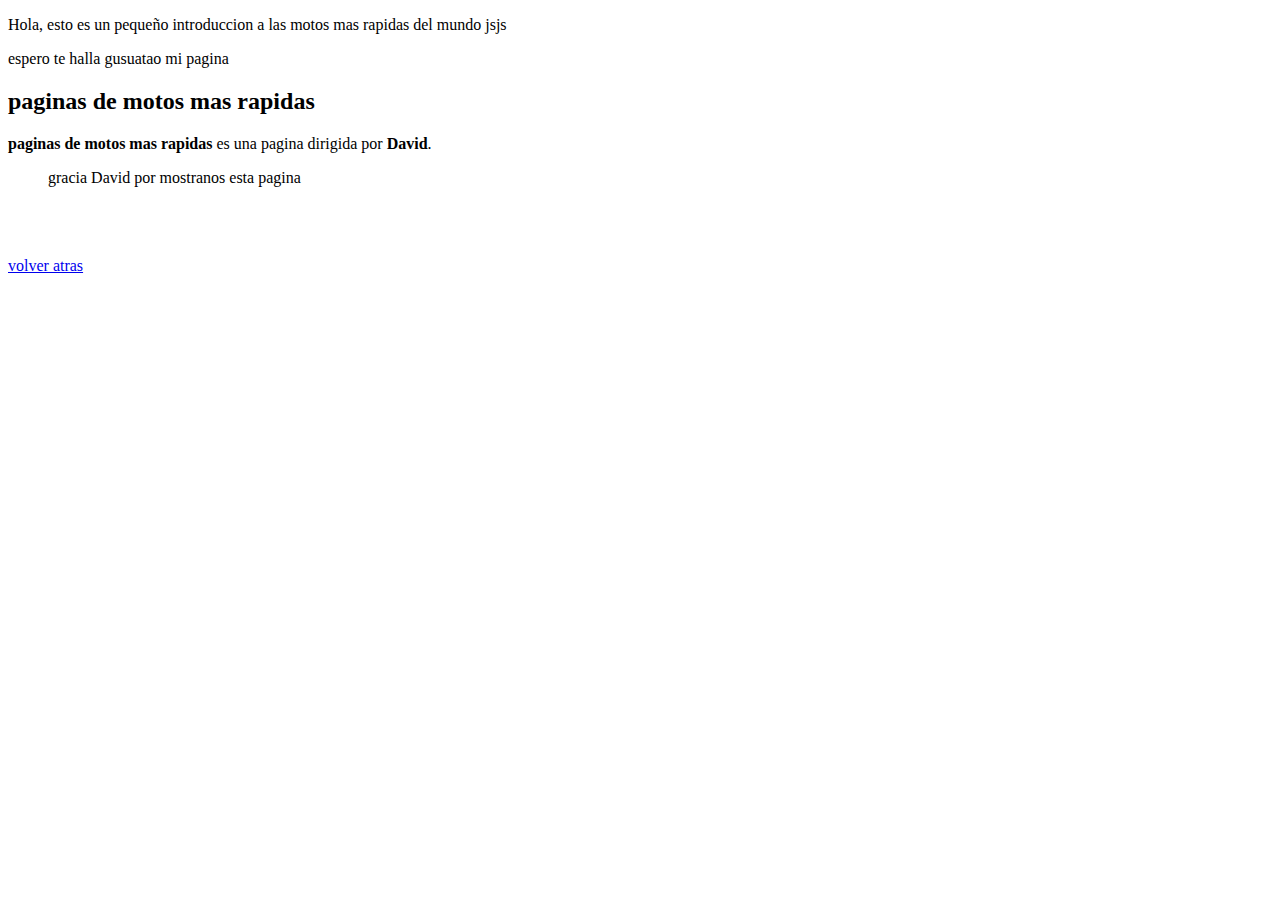
<file: html/agrupacion.html>
<!DOCTYPE html>
<html lang="en">
<head>
    <meta charset="UTF-8">
    <meta name="viewport" content="width=device-width, initial-scale=1.0">
    <title>agrupacion</title>
</head>
<body>
    <div class="container">
        <p>Hola, esto es un pequeño introduccion a las motos mas rapidas del mundo jsjs</p>
        <p>espero te halla gusuatao mi pagina</p>
      </div>
      <div class="movie-data">
        <h2>paginas de motos mas rapidas</h2>
        <div class="description">
          <p>
            <strong>paginas de motos mas rapidas</strong> es una pagina dirigida
            por <strong>David</strong>.
          </p>
          <blockquote>
            <p class="author">gracia David por mostranos esta pagina</p>
          </blockquote>
        </div>
      </div>
    <br>
    <br>
    <br>
    <a href="../index.html">volver atras</a>  
</body>
</html>
</file>
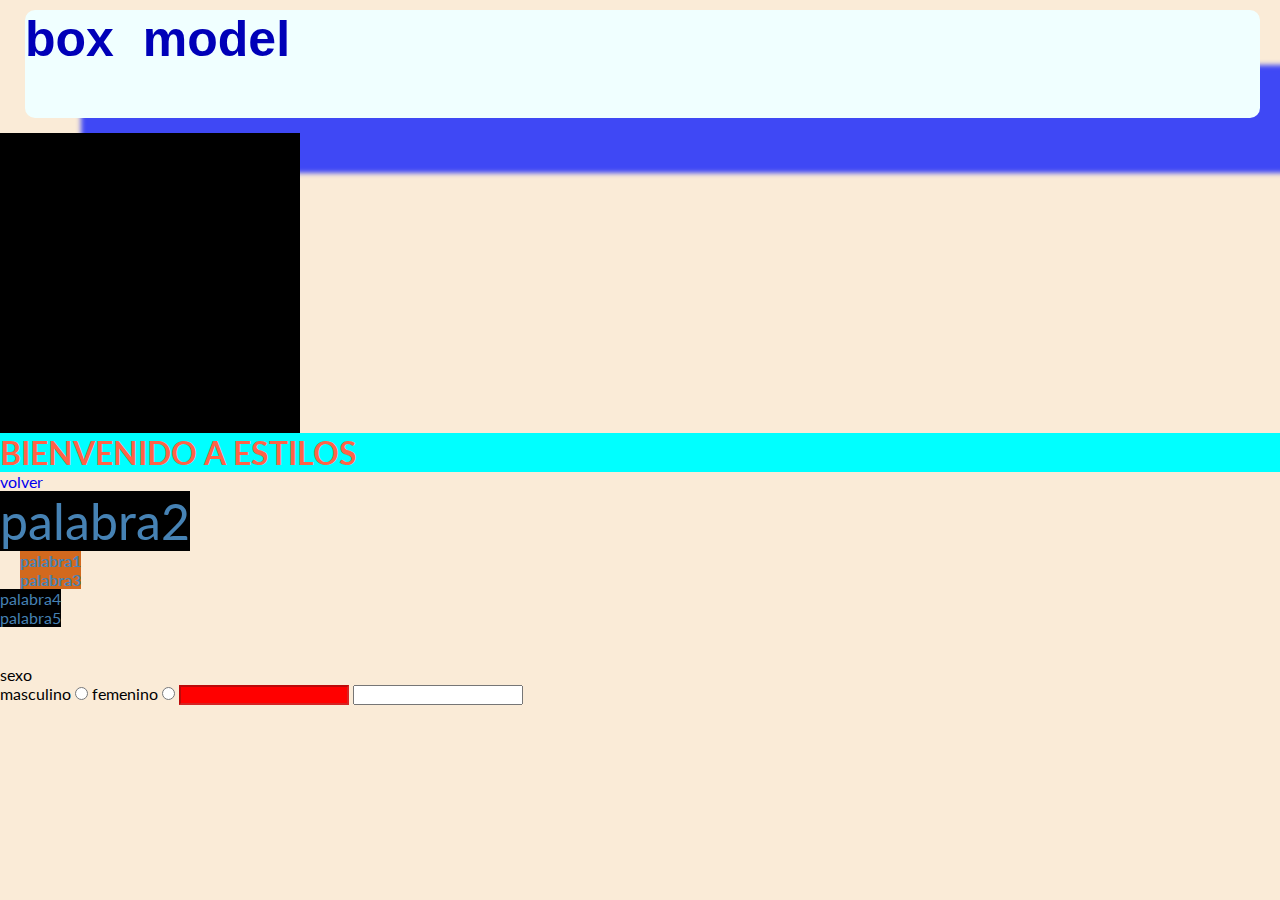
<file: html/estilos.html>
<!DOCTYPE html>
<html lang="en">
<head>
    <meta charset="UTF-8">
    <meta name="viewport" content="width=device-width, initial-scale=1.0">
    <title>Document</title>
    <link rel="stylesheet" href="../css/style.css">
    <link href="https://fonts.googleapis.com/css2?family=Lato:wght@700&display=swap" rel="stylesheet">
</head>
    <style>
     a{
        text-decoration: none;
     }
     body {
        background-color: antiquewhite;
     }
    </style>
<body>

    <h2 id="title_box">BOX MODEL</h2>
    <div id="box_father">
        <div id="box_model"></div>
    </div>
    <h1 style="color: tomato; background-color: aqua;" >BIENVENIDO A ESTILOS</h1>
    <a href="../index.html">volver</a>
    <ul>
        <li><span id="option_two" class="option_group other_option">palabra2</span></li>
        <li><span id="option_one" class="option_group">palabra1</span></li>
        <li><span id="option_three" class="option_group">palabra3</span></li>
        <li><span id="option_four" class="option_group">palabra4</span></li>
        <li><span id="option_five" class="option_group">palabra5</span></li>
        <br><br>
        <label for=" sexo">sexo</label><br>
        <label for="mas">masculino</label>
        <input type="radio" name="sexo">
        <label for="fem">femenino</label>
        <input type="radio" name="sexo">
        <input type="text" disabled>
        <input type="text">
        <br><br><br><br><br>
    </ul>
</body>
</html>
</file>
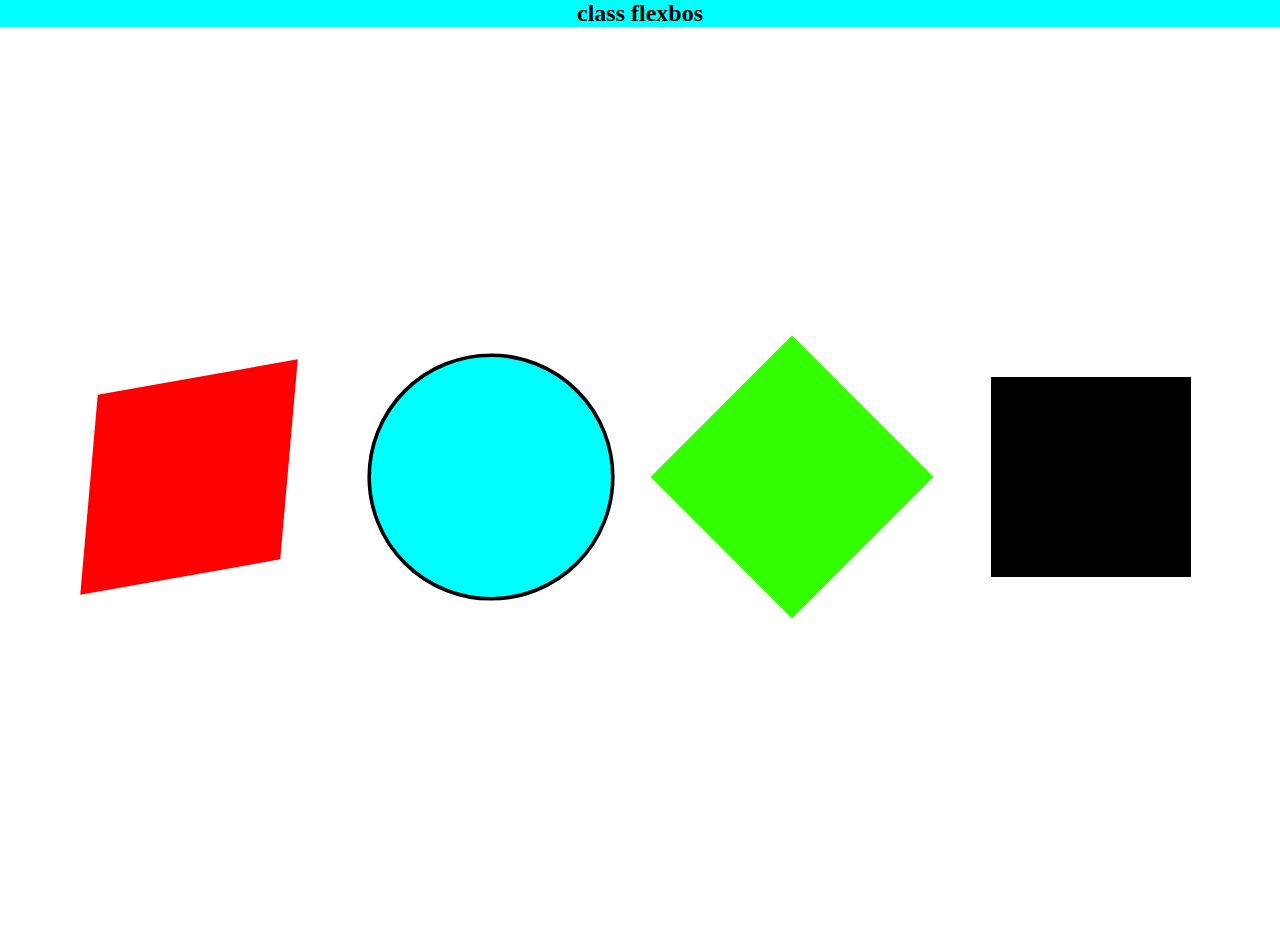
<file: html/flexbox.html>
<!DOCTYPE html>
<html lang="en">
<head>
    <meta charset="UTF-8">
    <meta http-equiv="X-UA-Compatible" content="IE=edge">
    <meta name="viewport" content="width=device-width, initial-scale=1.0">
    <title>Document</title>
    <style>
        *{
            margin: 0;
            padding: 0;
        }

        .tittle_box{
        background-color: aqua  ;
        text-align: center;

        }
        #father{
            height: 100vh;
            /* display: grid;
            place-items: center; */
            display: flex;
            justify-content: space-evenly;
            align-items: center;
            flex-wrap: nowrap;
            flex-direction: row-reverse;
        }
        #son, #son_one, #son_two, #son_three{
            background-color: #000;
            height: 200px;
            width: 200px;
            margin: 0 10px;
            
        }
        #son_one{
            background-color: rgb(52, 255, 1);
            transform: rotate(45deg);
        }
        #son_two{
            background-color: rgb(0, 255, 255);
            border-radius: 50%;
            transform: scale(1.2);
            border: 3px solid #000;
        }
        #son_three{
            background-color: rgb(255, 0, 0);
            transform: skew(-5deg,-10deg)
        }
    </style>
</head>
<body>
    <div class="container">
        <div class="tittle_box">
            <h2>class flexbos</h2>
        </div>
        <div id="father">
            <div id="son"></div>
            <div id="son_one"></div>
            <div id="son_two"></div>
            <div id="son_three"></div>
        </div>
    </div>
</body>
</html>
</file>
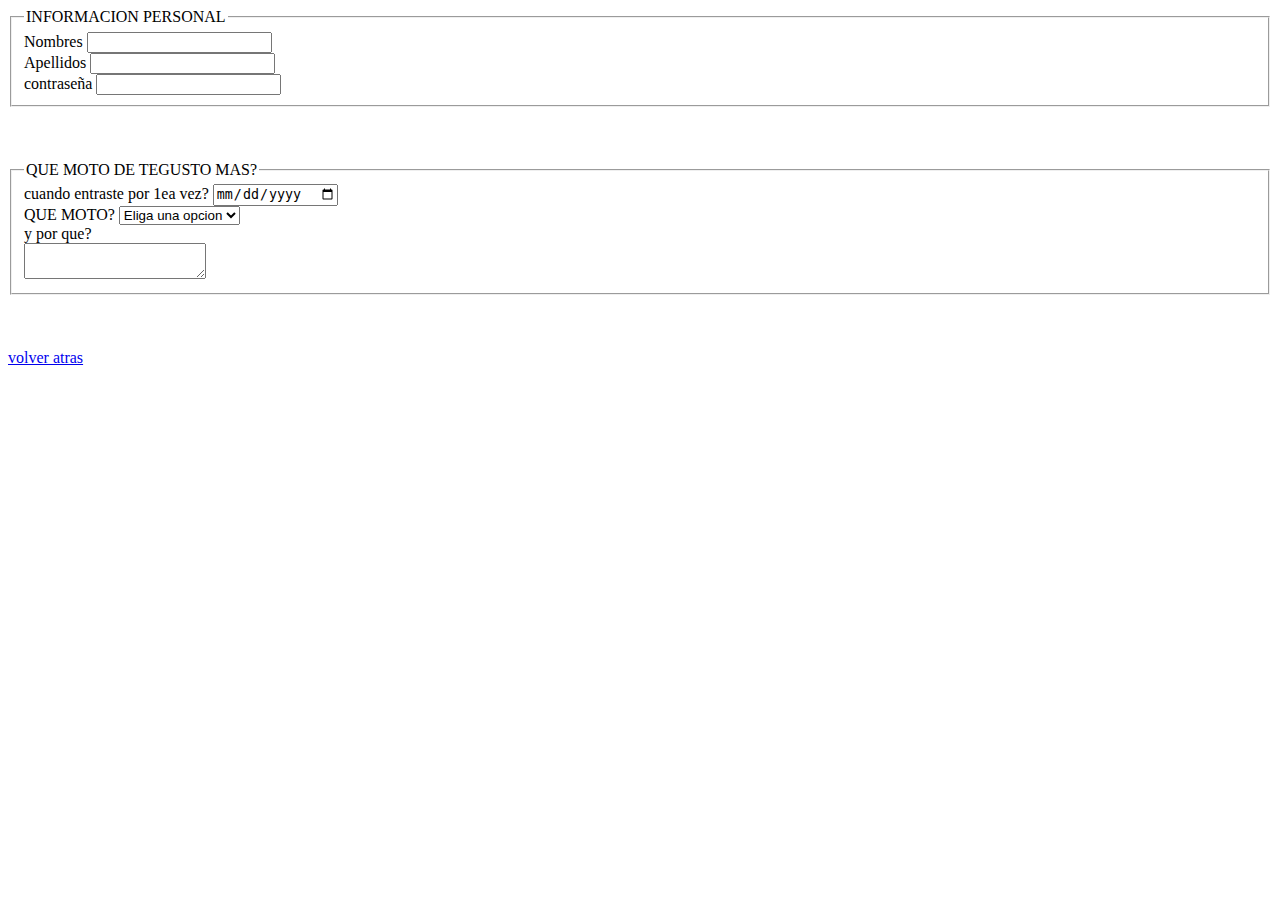
<file: html/formularios.html>
<!DOCTYPE html>
<html lang="en">
<head>
    <meta charset="UTF-8">
    <meta name="viewport" content="width=device-width, initial-scale=1.0">
    <title>formulario</title>
</head>
<body>
    <form action="">
        <fieldset>
            <legend>INFORMACION PERSONAL</legend>
            <label for="">Nombres</label>
            <input type="text">
            <br>
            <label for="">Apellidos</label>
            <input type="text">
            <br>
            <label for="">contraseña</label>
            <input type="password">
        </fieldset>
        <form action="">
            <br><br><br>
            <fieldset>
                <legend>QUE MOTO DE TEGUSTO MAS?</legend>
                <label for="">cuando entraste por 1ea vez?</label>
                <input type="date">
                <br>
                <label for="">QUE MOTO?</label>
                <select name="" id="">
                    <option value="">Eliga una opcion</option>
                    <option value="">DUCATI</option>
                    <option value="">BMW</option>
                    <option value="">APRILIA</option>
                    <option value="">KAWASAKI</option>
                </select>
                <br>
                <label for="">y por que?</label>
                <br>
                <textarea name="text">
                  </textarea>
            </fieldset>
        </form>
    </form>
    <br>
    <br>
    <br>
        <a href="../index.html">volver atras</a>
</body>
</html>
</file>
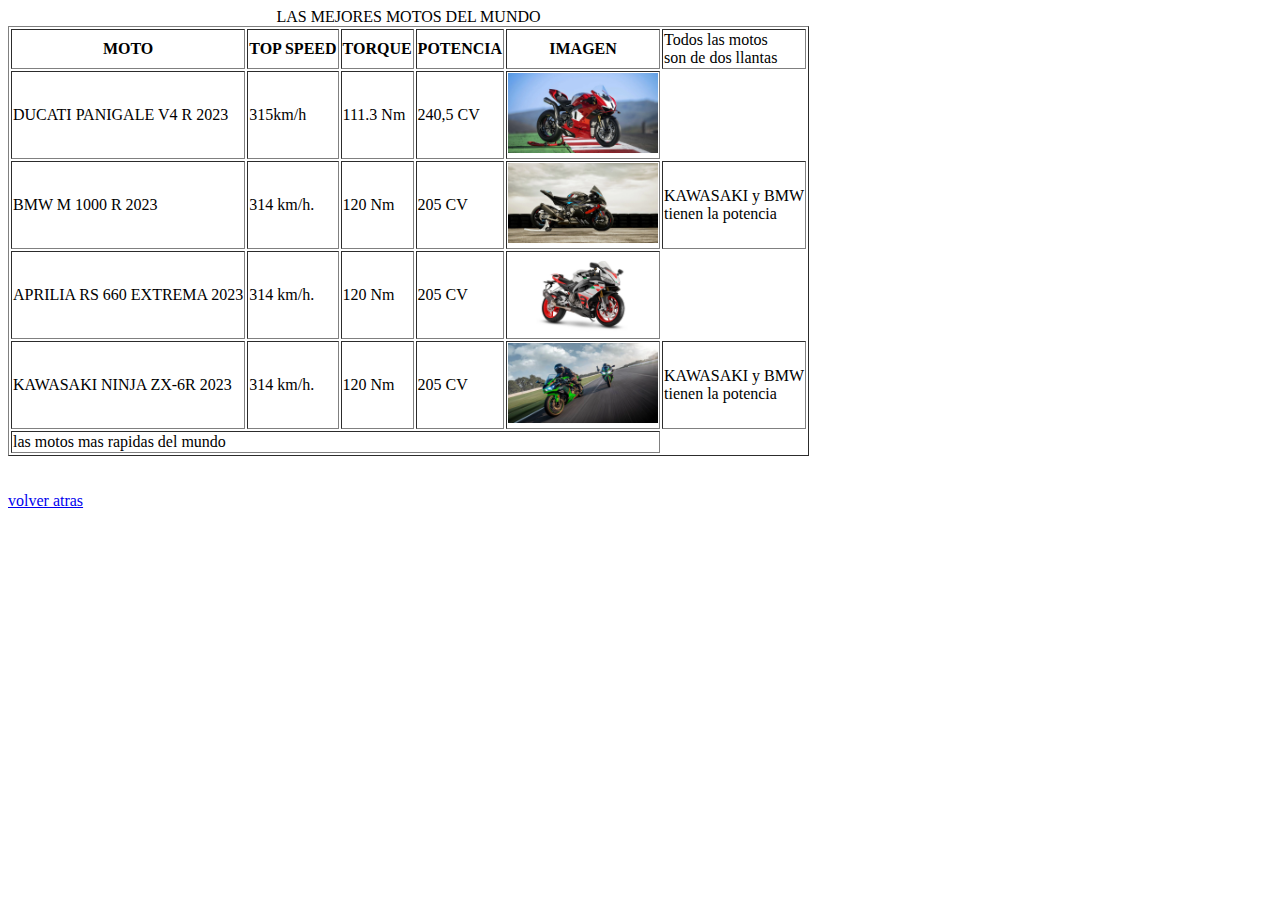
<file: html/tablas.html>
<!DOCTYPE html>
<html lang="en">
<head>
    <meta charset="UTF-8">
    <meta name="viewport" content="width=device-width, initial-scale=1.0">
    <title>tablas</title>
</head>
<body>
        <table border="1">
        <caption>
            LAS MEJORES MOTOS DEL MUNDO
        </caption>
        <thead>
            <tr>
                <th>MOTO</th>
                <th>TOP SPEED</th>
                <th>TORQUE</th>
                <th>POTENCIA</th>
                <th>IMAGEN</th>
                <td rowspan="3">
                    Todos las motos <br> son de dos llantas
                </td>
            </tr>
        </thead>
        <tbody>
            <tr>
                
                <td>DUCATI PANIGALE V4 R 2023</td>
                <td>315km/h</td>
                <td>111.3 Nm</td>
                <td>240,5 CV</td>
                <td>
                    <img src="/multimedia/panigale.png" alt="panigale" width="150px" height="80px">
                </td>
            </tr>
            <tr>

                <td>BMW M 1000 R 2023</td>
                <td>314 km/h.</td>
                <td>120 Nm</td>
                <td>205 CV</td>
                <td>
                    <img src="/multimedia/bmw-2023.png" alt="M 1000 R" width="150px" height="80px">
                </td>
                <td colspan="1">
                    KAWASAKI y BMW <br>
                    tienen la potencia
                </td>
            </tr>
            <tr>
                <td>APRILIA RS 660 EXTREMA 2023</td>
                <td>314 km/h.</td>
                <td>120 Nm</td>
                <td>205 CV</td>
                <td>
                    <img src="/multimedia/Aprilia-Extrema-2023.jpg" alt="M 1000 R" width="150px" height="80px">
                </td>
            </tr>
            <tr>
                <td>KAWASAKI NINJA ZX-6R 2023</td>
                <td>314 km/h.</td>
                <td>120 Nm</td>
                <td>205 CV</td>
                <td>
                    <img src="/multimedia/kawasaki-ninja-2023.jpg" alt="M 1000 R" width="150px" height="80px">
                </td>
                <td colspan="1">
                    KAWASAKI y BMW <br>
                    tienen la potencia
                </td>
            </tr>
        </tbody>
        <tfoot>
            <tr>
                <td colspan="5">
                    las motos mas rapidas del mundo</td>
            </tr>
        </tfoot>
    </table>
        <br>
        <br>
        <a href="../index.html">volver atras</a>
</body>
</html>
</file>
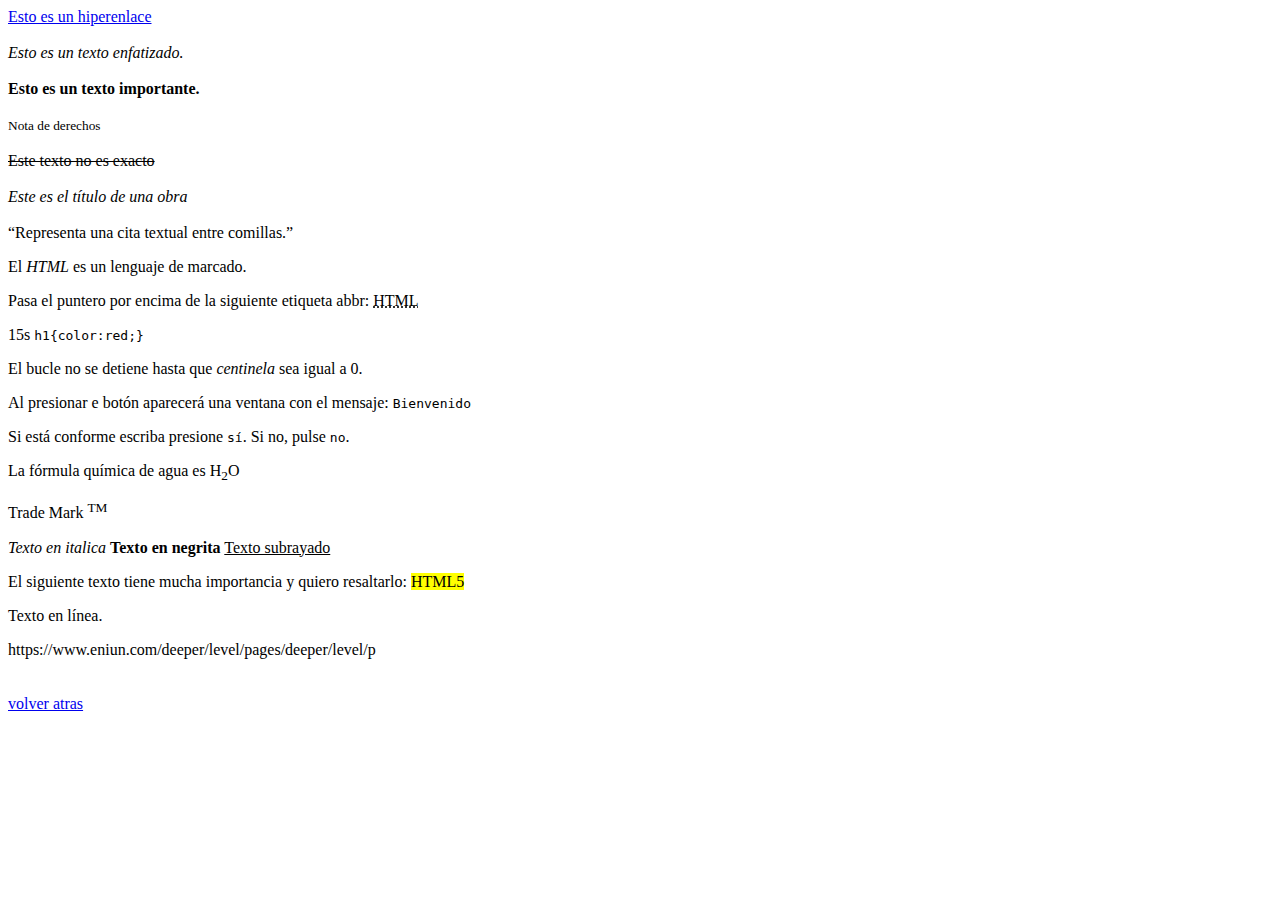
<file: html/texto.html>
<!DOCTYPE html>
<html lang="en">
<head>
    <meta charset="UTF-8">
    <meta name="viewport" content="width=device-width, initial-scale=1.0">
    <title>texto</title>
</head>
<body>
                <!-- Elemento <a>-->
        <a href="https://www.eniun.com">Esto es un hiperenlace</a><br>
        <br>
        <!-- Elemento <em>-->
        <em>Esto es un texto enfatizado.</em><br>
        <br>
        <!-- Elemento <strong>-->
        <strong>Esto es un texto importante.</strong><br>
        <br>
        <!-- Elemento <small>-->
        <small>Nota de derechos</small><br>
        <br>
        <!-- Elemento <s>-->
        <s>Este texto no es exacto</s><br>
        <br>
        <!-- Elemento <cite>-->
        <cite>Este es el título de una obra</cite><br>
        <br>
        <!-- Elemento <q>-->
        <q>Representa una cita textual entre comillas.</q><br>
        <!-- Elemento <dfn>-->
        <p>El <dfn>HTML</dfn> es un lenguaje de marcado.</p>
        <!-- Elemento <abbr>-->
        <p>Pasa el puntero por encima de la siguiente etiqueta abbr: <abbr title="Hypertext Markup Language">HTML</abbr></p>
        <!-- Elemento <time>-->
        <time>15s</time>
        <!-- Elemento <code>-->
        <code>h1{color:red;}</code>  
        <!-- Elemento <var>-->
        <p>El bucle no se detiene hasta que <var>centinela</var> sea igual a 0.</p> 
        <!-- Elemento <samp>-->
        <p>Al presionar e botón aparecerá una ventana con el mensaje: <samp>Bienvenido</samp>
        </p>
        <!-- Elemento <kbd>-->
        <p> Si está conforme escriba presione <kbd>sí</kbd>. Si no, pulse <kbd>no</kbd>.
        </p>
        <!-- Elementos <sub> <sup>-->
        <p>La fórmula química de agua es H<sub>2</sub>O</p>
        <p>Trade Mark <sup>TM</sup></p>
        <!-- Elemento <i>-->
        <i>Texto en italica</i>
        <!-- Elemento <b>-->
        <b>Texto en negrita</b>
        <!-- Elemento <u>-->
        <u>Texto subrayado</u>
        <!-- Elemento <mark>-->
        <p>El siguiente texto tiene mucha importancia y quiero resaltarlo: <mark>HTML5</mark></p>
        <!-- Elemento <span>-->
        <span>Texto </span><span>en </span><span>línea.</span>
        <!-- Elemento <br>-->
        <br>
        <!-- Elemento <wbr>-->       
        <p>https://www.eniun.com<wbr>/deeper<wbr>/level<wbr>/pages<wbr>/deeper<wbr>/level<wbr>/p
        <br>
        <br>
        <br>
        <a href="../index.html">volver atras</a>
    
</body>
</html>
</file>
<file: css/style.css>
/* Importacion de Tipografia */
@import url('https://fonts.googleapis.com/css2?family=Lato:wght@700&display=swap');
/* selector universal */
*{
    margin: 0;
    padding: 0;
    font-family: 'Lato', sans-serif;
}
/* selector por etiqueta */
span {
    color: steelblue
}
/* selector por id */
#option_one,  #option_three {
    font-weight: 700;
    background-color: chocolate;
    margin-left: 20px;
}

/* selector por clase */
.option_group {
    background-color: black;
}
/* selector por atributo */
:disabled {
    background-color: red;
}
.option_group.other_option {
    font-size: 50px;

}

#title_box {
    color: rgb(0, 0, 184);
    background-color: azure;
    font-family: 'Trebuchet MS', 'Lucida Sans Unicode', 'Lucida Grande', 'Lucida Sans', Arial, sans-serif;
    text-align: center;
    text-transform: lowercase;
    margin: 10px 20px 15px 25px;
    border-radius: 10px;
    padding-bottom: 50px;
    word-spacing: 15px;
    letter-spacing: 8;
    font-size: 50px;
    box-shadow: 0px 0px 10px 2px;
    -webkit-box-shadow: 56px 55px 5px 0px rgba(0,0,0,0.75);
    -moz-box-shadow: 56px 55px 5px 0px rgba(255, 0, 0, 0.75);
    box-shadow: 56px 55px 5px 0px rgba(0, 17, 255, 0.75);
}
#box_father{
    background-color: black;
    width: 300px;
    height: 300px;
    background-image: url(https://i.pinimg.com/originals/f7/0a/11/f70a11de3220a1550be53a873d9af8d5.jpg) ;
    background-position: center;
    background-size: cover;
}
/* #box_model{
    background-color: brown;
    width: 100px;
    height: 100px;
} */

/* aplicacion de media quares */
@media (min-width: 800px) and (max-width: 1200px){
    body{
        background-color: red;
    }
}
#title_box{
    text-align: left;
}

@media (max-width: 799px){
    body{
        background-image: url(https://i.pinimg.com/originals/f7/0a/11/f70a11de3220a1550be53a873d9af8d5.jpg) ;
        background-position: center;
        background-size: cover;
        background-repeat: no-repeat;
    }
}
</file>
